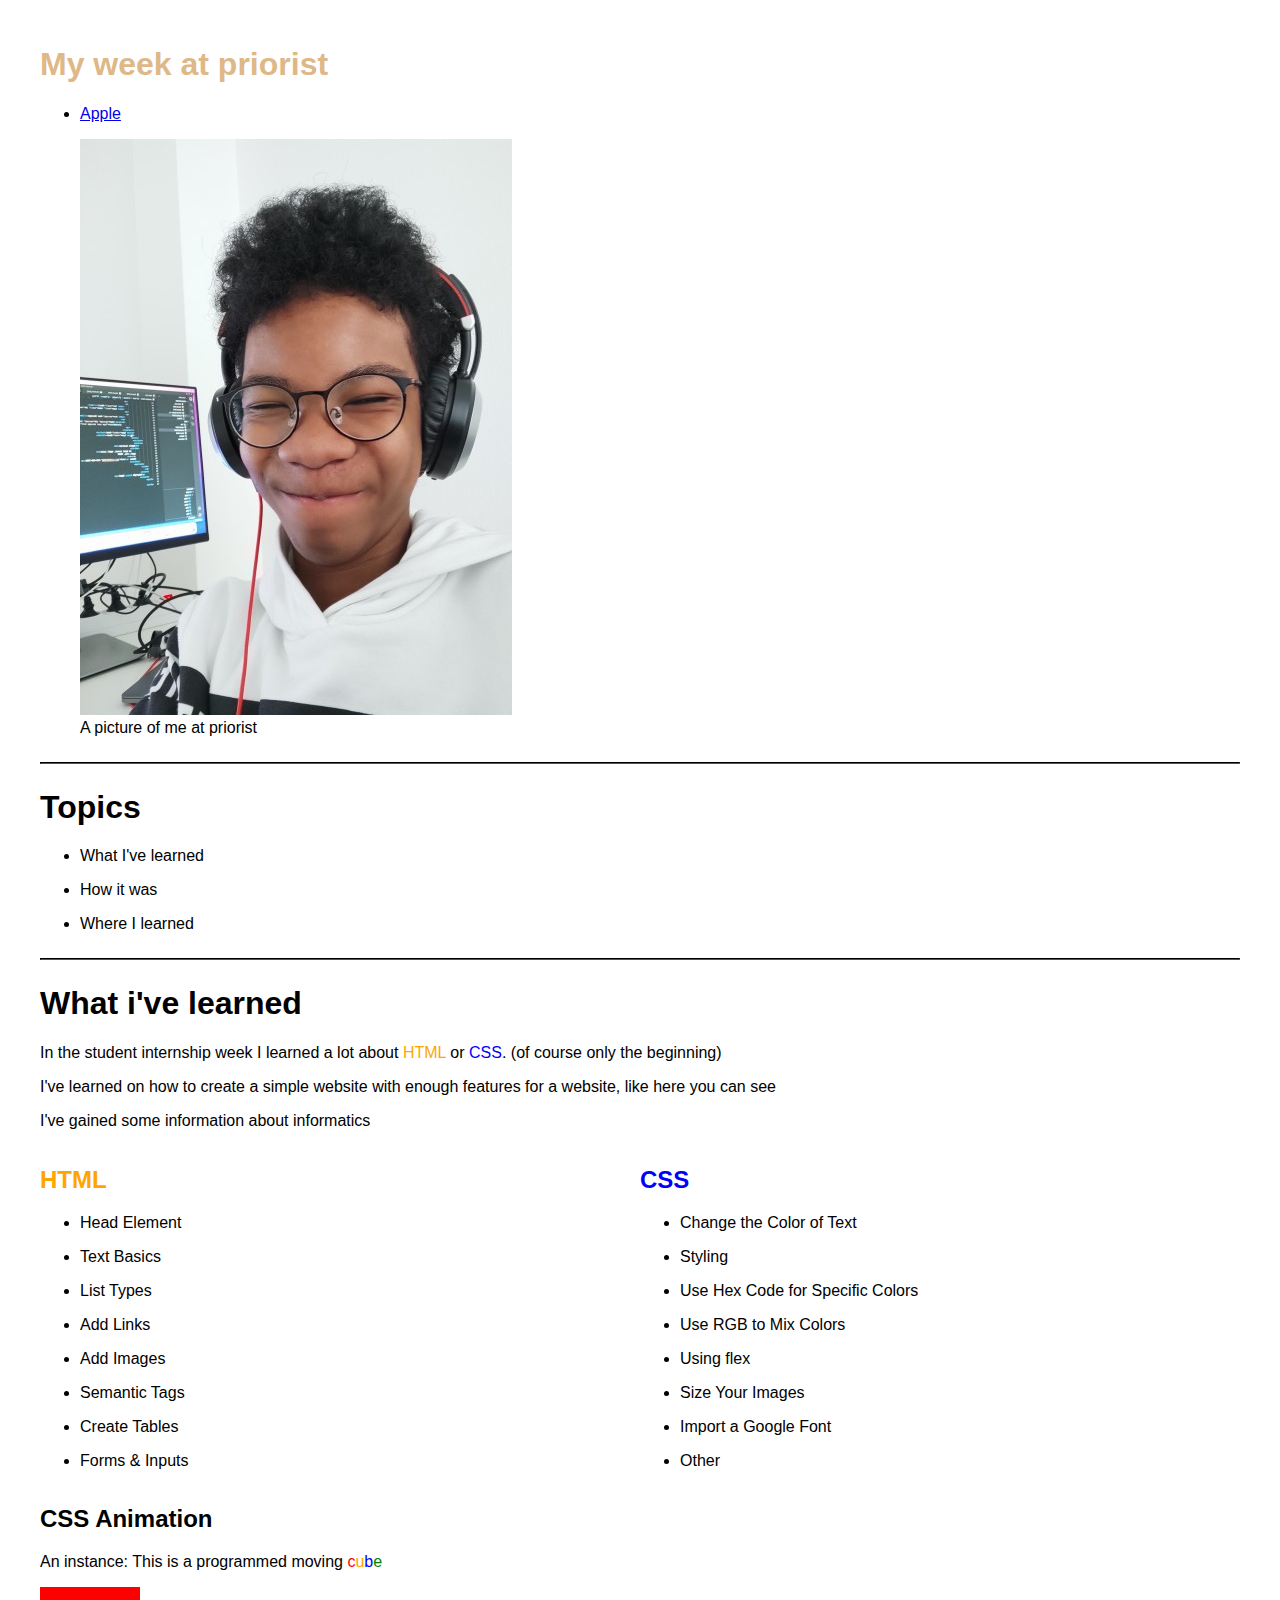
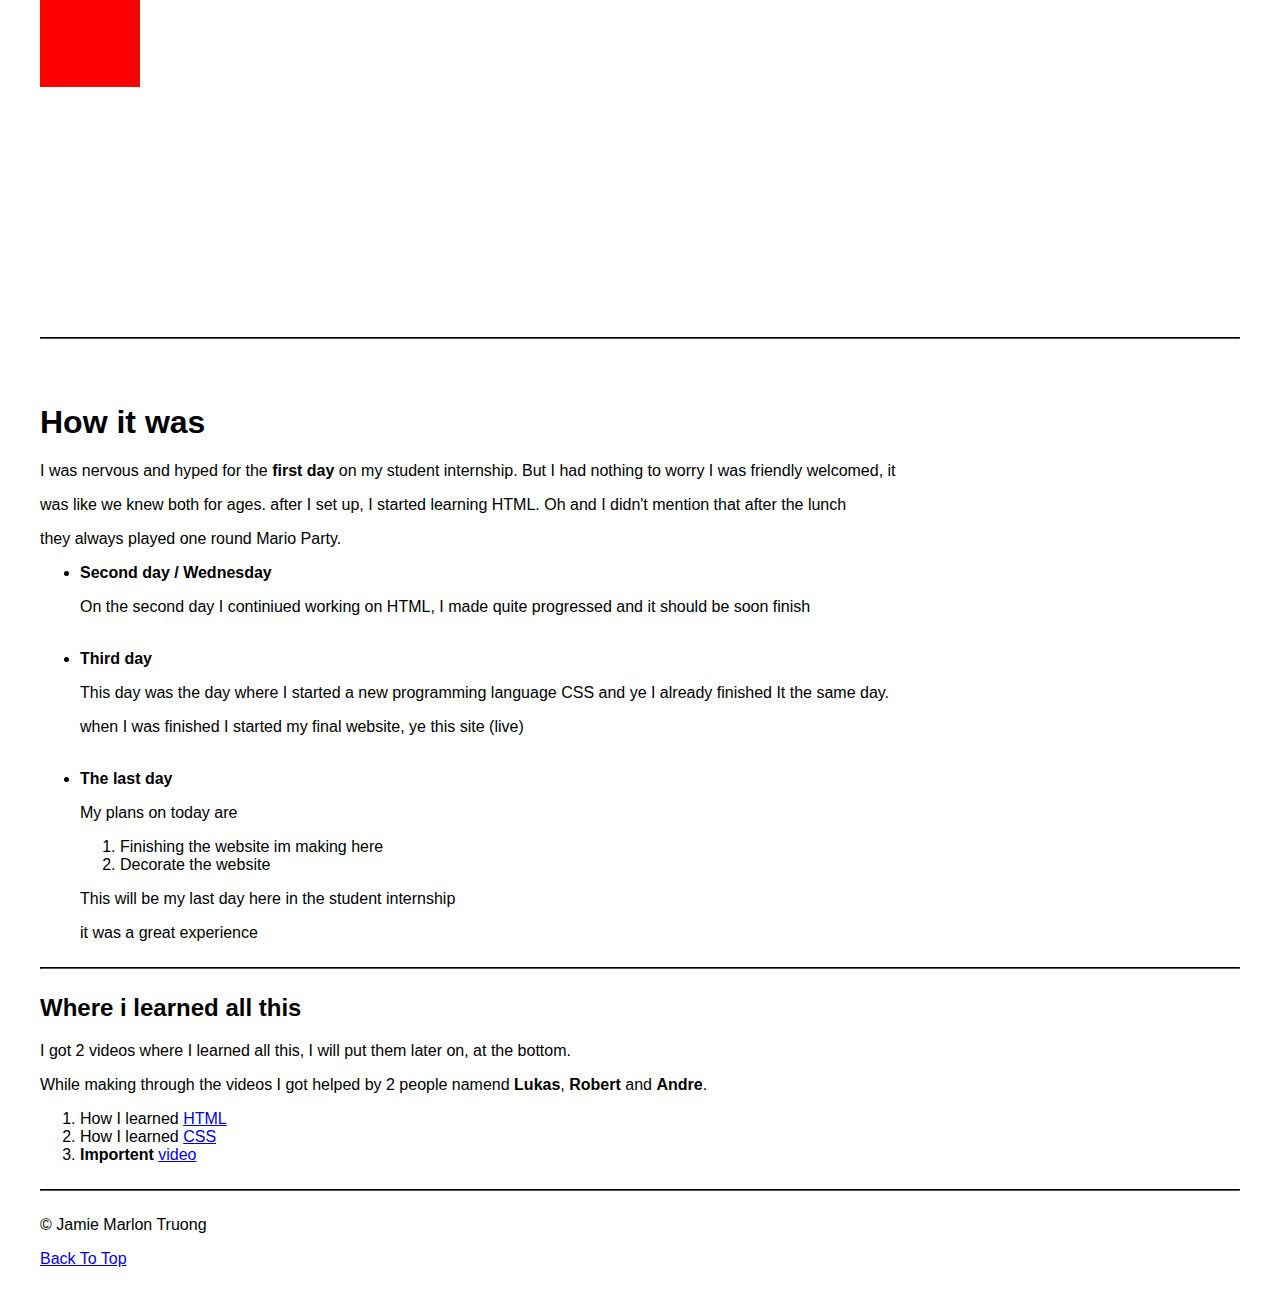
<file: index.html>
<!DOCTYPE html>
<html lang="en">
<head>
    <meta charset="UTF-8">
    <meta name="author" content="Jamie">
    <meta name="description" content="Meine Woche im Schüler Praktikum">
    <title>Meine Woche im Schüler Praktikum</title>
    <link rel="icon" href="favicon.ico" type="image/x-icon">
    <link rel="stylesheet" href="finish.css">
</head>
<body>
    <div class="container">

    <header>
        <h1 style="color:burlywood">My week at priorist</h1>
        <nav>
            <ul>
                <li>
                    <a href="finishcontact.html">Apple</a>
                </li>
            </ul>
        </nav>

        <figure>
            <img src="img/4058.jpg" alt="A picture of me at Priorist" title="Fun experiment"
                width="432" height="576">
            <figcaption>
                A picture of me at priorist
            </figcaption>
        </figure>
    </header>
    <hr>
    <main>
        <h1>Topics</h1>
        <ul>
            <li><p>What I've learned</p></li>
            <li><p>How it was</p></li>
            <li><p>Where I learned </p></li>
        </ul>
        <hr>
        <h1>What i've learned</h1>
        <p>In the student internship week I learned a lot about <span class="orange">HTML</span> or <span class="blue">CSS</span>. (of course only the beginning) </p>
        <p>I've learned on how to create a simple website with enough features for a website, like here you can see</p>
        <p>I've gained some information about informatics </p>
        
        <div class="topics">
            <div class="html-content">
                <h2 class="orange">HTML</h2>
                <ul>
                    <li><p>Head Element</p></li>
                    <li><p>Text Basics</p></li>
                    <li><p>List Types</p></li>
                    <li><p>Add Links</p></li>
                    <li><p>Add Images</p></li>
                    <li><p>Semantic Tags</p></li>
                    <li><p>Create Tables</p></li>
                    <li><p>Forms & Inputs</p></li>
                </ul>
            </div>
            <div class="css-content">
                <h2 class="blue">CSS</h2>
                <ul>
                    <li><p>Change the Color of Text</p></li>
                    <li><p>Styling</p></li>
                    <li><p>Use Hex Code for Specific Colors</p></li>
                    <li><p>Use RGB to Mix Colors</p></li>
                    <li><p>Using flex</p></li>
                    <li><p>Size Your Images</p></li>
                    <li><p>Import a Google Font</p></li>
                    <li><p>Other</p></li>
                </ul>
            </div>
        </div>
        <h2>CSS Animation</h2>
        <p>An instance: This is a programmed moving <span class="red">c</span><span class="orange">u</span><span class="blue">b</span><span class="green">e</span>
        </p>
        
        <div class="example"></div>
        <hr>
        <br>
        <h1>How it was</h1>
        <p>I was nervous and hyped for the <strong>first day</strong> on my student internship. But I had nothing to worry I was friendly welcomed, it</p>
        <p>was like we knew both for ages. after I set up, I started learning HTML. Oh and I didn't mention that after the lunch    </p>
        <p>they always played one round Mario Party.</p>
        <ul>
            <li><p><strong>Second day / Wednesday</strong></p></li>
            <p>On the second day I continiued working on HTML, I made quite progressed and it should be soon finish</p>
            <br>
            <li><strong>Third day</strong></li>
            <p>This day was the day where I started a new programming language CSS and ye I already finished It the same day.</p>
            <p>when I was finished I started my final website, ye this site (live)</p>
            <br>
            <li><strong>The last day</strong></li>
            <p>My plans on today are</p>
            <ol>
                <li>Finishing the website im making here</li>
                <li>Decorate the website</li>
            </ol>
            <p>This will be my last day here in the student internship</p>
            <p>it was a great experience </p>
        </ul>
        <hr>
        <h2>Where i learned all this</h2>
        I got 2 videos where I learned all this, I will put them later on, at the bottom.
        <p>While making through the videos I got helped by 2 people namend <strong>Lukas</strong>, <strong>Robert</strong> and <strong>Andre</strong>.</p>
    <ol>
        <li>How I learned <a href="https://www.youtube.com/watch?v=kUMe1FH4CHE">HTML</a></li>
        <li>How I learned <a href="https://www.youtube.com/watch?v=ieTHC78giGQ">CSS</a></li>
        <li><strong>Importent</strong> <a href="https://www.youtube.com/watch?v=dQw4w9WgXcQ">video</a></li>
    </ol>
    </main>
    <hr>
    <footer>
        <p> &copy; Jamie Marlon Truong</p>
    </footer>
    <p>
        <a href="#">Back To Top</a>
    </p>
    </div>
</body>

</html>
<!--TODO: Bild an Anpfang noch inplentieren

Upgrade finishcontact.html
</file>
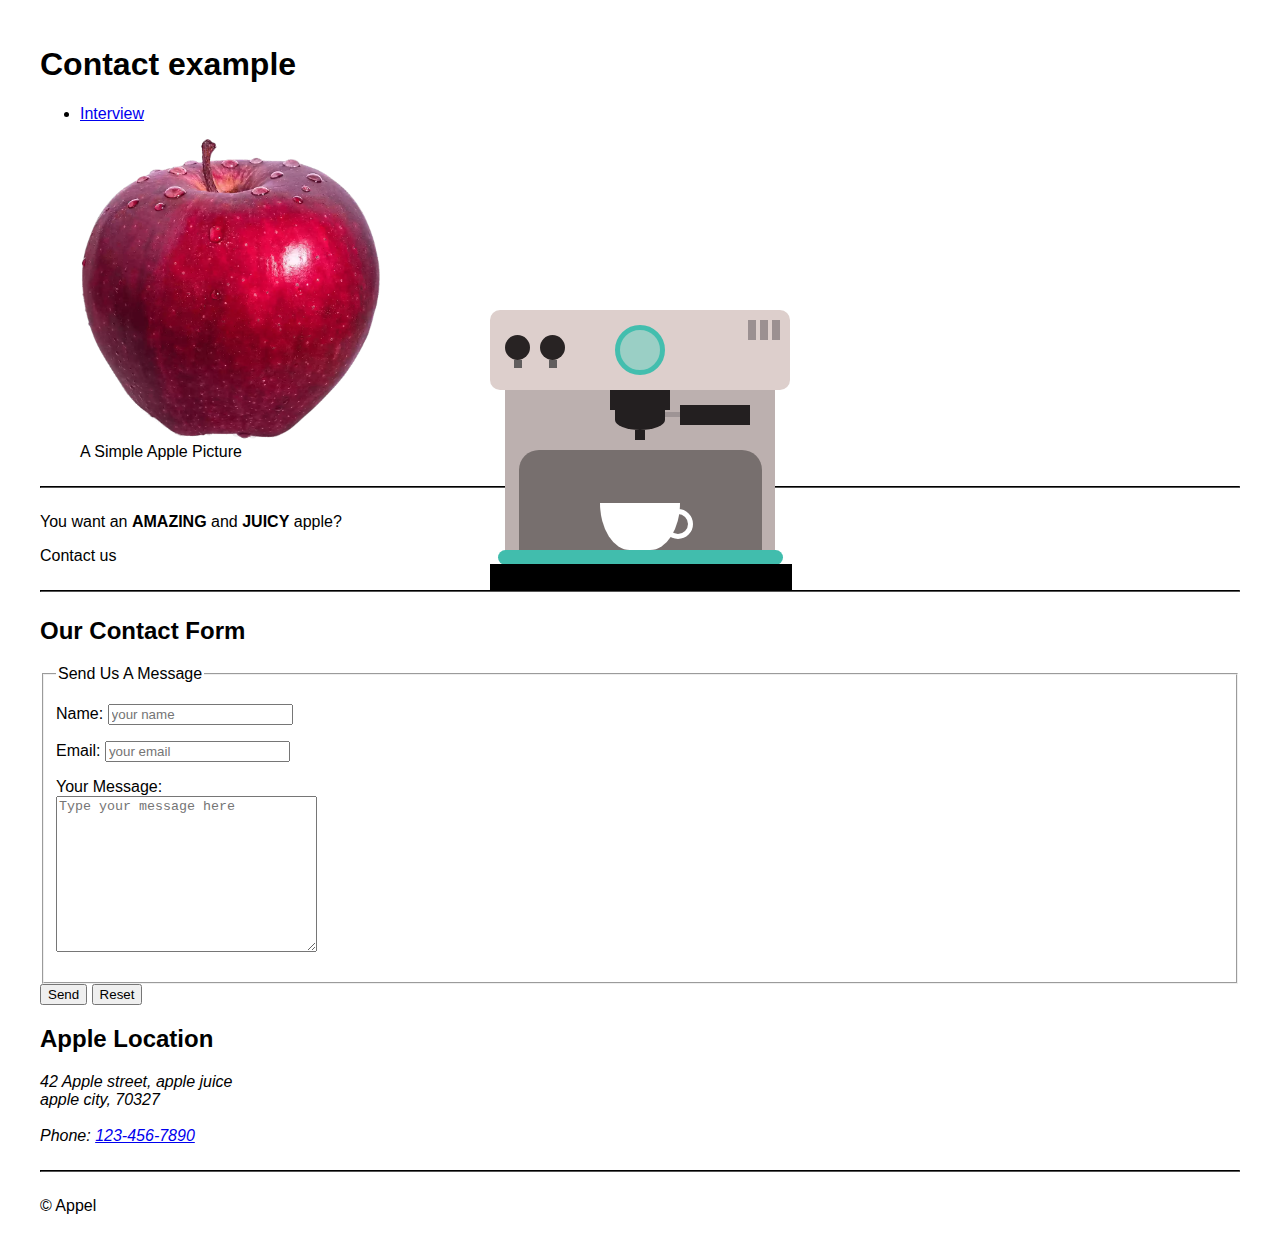
<file: finishcontact.html>
<!DOCTYPE html>
<html lang="en">

<head>
    <meta charset="UTF-8">
    <meta name="author" content="Jamie">
    <meta name="description" content="Contact example">
    <title>https://Jamie.com</title>
    <link rel="icon" href="favicon.jpeg" type="image/jpeg">
    <link rel="stylesheet" href="finish.css">
</head>

<body>
    <div class="container">
    <header>
        <h1>Contact example</h1>
        <nav>
            <ul>
                <li>
                    <a href="index.html">Interview</a>
                </li>
            </ul>
        </nav>

        <figure>
            <img src="img/appel.png" alt="appel png" title="Apple"
                width="300" height="300">
            <figcaption>
                A Simple Apple Picture
            </figcaption>
        </figure>
    </header>
    <hr>
    <p>You want an <strong>AMAZING</strong> and <strong>JUICY</strong> apple?</p>
    <p>Contact us</p>
    <hr>

        <main>
        <section>
            <h2>Our Contact Form</h2>

            <form action="https://httpbin.org/get" method="get">
                <fieldset>
                    <legend>Send Us A Message</legend>
                    <p>
                        <label for="name">Name:</label>
                        <input type="text" name="name" id="name" placeholder="your name" required>
                    </p>
                    <p>
                        <label for="email">Email:</label>
                        <input type="email" name="email" id="email" placeholder="your email" required>
                    </p>
                    <p>
                        <label for="message">Your Message:</label>
                        <br>
                        <textarea name="message" id="message" cols="30" rows="10"
                            placeholder="Type your message here"></textarea>
                    </p>
                </fieldset>
                <button type="submit">Send</button>
                <button type="reset">Reset</button>
            </form>
        </section>
        <section>
            <h2>Apple Location</h2>
            <address>
                    42 Apple street, apple juice<br>
                apple city, 70327
                <br><br>
                Phone: <a href="tel:+1234567890">123-456-7890</a>
            </address>
        </section>
    </main>
    <hr>
    <footer>
        <p> &copy; Appel</p>
        <div class="container2">
    <div class="coffee-header">
      <div class="coffee-header__buttons coffee-header__button-one"></div>
      <div class="coffee-header__buttons coffee-header__button-two"></div>
      <div class="coffee-header__display"></div>
      <div class="coffee-header__details"></div>
    </div>
    <div class="coffee-medium">
      <div class="coffe-medium__exit"></div>
      <div class="coffee-medium__arm"></div>
      <div class="coffee-medium__liquid"></div>
      <div class="coffee-medium__smoke coffee-medium__smoke-one"></div>
      <div class="coffee-medium__smoke coffee-medium__smoke-two"></div>
      <div class="coffee-medium__smoke coffee-medium__smoke-three"></div>
      <div class="coffee-medium__smoke coffee-medium__smoke-for"></div>
      <div class="coffee-medium__cup"></div>
    </div>
    <div class="coffee-footer"></div>
  </div>
    </footer>
</div>
</body>

</html>
<!--TODO:HTML und CCS in einzelt themen machen (HTML alles was ich gelernt habe)((how it was)vll das in tage machen jeden tag einzelt dokumentieren)
((where i learned)ich hab es von lukas und robert gelernt (die vids links auch rein machen)) nicht vergessen das bild an apfang zu machen
weil es grad mein handy grad ist. Biler von mir oder den raum machen
</file>
<file: finish.css>
body {
    font-family: Verdana, Geneva, Tahoma, sans-serif;
    margin: 0;
    padding: 0;
}

.sendright {
    float: right;
}

.topics {
    display: flex;
}

.html-content {
    flex: 50%;
}
.css-content {
    flex: 50%;
}

div.example {
    width: 100px;
    height: 100px;
    background-color: red;
    position: relative;
    animation-name: example;
    animation-duration: 4s;
    animation-iteration-count: infinite;
    margin-bottom: 250px;
}
    
@keyframes example {
    0%   {background-color:red; left:0px; top:0px;}
    25%  {background-color:yellow; left:200px; top:0px;}
    50%  {background-color:blue; left:200px; top:200px;}
    75%  {background-color:green; left:0px; top:200px;}
    100% {background-color:red; left:0px; top:0px;}
}

.red {
    color: red
}

.orange {
    color: orange
}

.blue {
    color: blue
}

.green {
    color: green
}

.crimson {
    color: crimson
}

.container {
    max-width: 1200px;
    margin: 0 auto;
    padding: 25px;
    background-color: #ffffff;
}

hr {
    border-color: black;
    margin: 25px 0px;
}

.container2 {
    width: 300px;
    height: 280px;
    position: absolute;
    top: calc(50% - 140px);
    left: calc(50% - 150px);
  }
  .coffee-header {
    width: 100%;
    height: 80px;
    position: absolute;
    top: 0;
    left: 0;
    background-color: #ddcfcc;
    border-radius: 10px;
  }
  .coffee-header__buttons {
    width: 25px;
    height: 25px;
    position: absolute;
    top: 25px;
    background-color: #282323;
    border-radius: 50%;
  }
  .coffee-header__buttons::after {
    content: "";
    width: 8px;
    height: 8px;
    position: absolute;
    bottom: -8px;
    left: calc(50% - 4px);
    background-color: #615e5e;
  }
  .coffee-header__button-one {
    left: 15px;
  }
  .coffee-header__button-two {
    left: 50px;
  }
  .coffee-header__display {
    width: 50px;
    height: 50px;
    position: absolute;
    top: calc(50% - 25px);
    left: calc(50% - 25px);
    border-radius: 50%;
    background-color: #9acfc5;
    border: 5px solid #43beae;
    box-sizing: border-box;
  }
  .coffee-header__details {
    width: 8px;
    height: 20px;
    position: absolute;
    top: 10px;
    right: 10px;
    background-color: #9b9091;
    box-shadow: -12px 0 0 #9b9091, -24px 0 0 #9b9091;
  }
  .coffee-medium {
    width: 90%;
    height: 160px;
    position: absolute;
    top: 80px;
    left: calc(50% - 45%);
    background-color: #bcb0af;
  }
  .coffee-medium:before {
    content: "";
    width: 90%;
    height: 100px;
    background-color: #776f6e;
    position: absolute;
    bottom: 0;
    left: calc(50% - 45%);
    border-radius: 20px 20px 0 0;
  }
  .coffe-medium__exit {
    width: 60px;
    height: 20px;
    position: absolute;
    top: 0;
    left: calc(50% - 30px);
    background-color: #231f20;
  }
  .coffe-medium__exit::before {
    content: "";
    width: 50px;
    height: 20px;
    border-radius: 0 0 50% 50%;
    position: absolute;
    bottom: -20px;
    left: calc(50% - 25px);
    background-color: #231f20;
  }
  .coffe-medium__exit::after {
    content: "";
    width: 10px;
    height: 10px;
    position: absolute;
    bottom: -30px;
    left: calc(50% - 5px);
    background-color: #231f20;
  }
  .coffee-medium__arm {
    width: 70px;
    height: 20px;
    position: absolute;
    top: 15px;
    right: 25px;
    background-color: #231f20;
  }
  .coffee-medium__arm::before {
    content: "";
    width: 15px;
    height: 5px;
    position: absolute;
    top: 7px;
    left: -15px;
    background-color: #9e9495;
  }
  .coffee-medium__cup {
    width: 80px;
    height: 47px;
    position: absolute;
    bottom: 0;
    left: calc(50% - 40px);
    background-color: #FFF;
    border-radius: 0 0 70px 70px / 0 0 110px 110px;
  }
  .coffee-medium__cup::after {
    content: "";
    width: 20px;
    height: 20px;
    position: absolute;
    top: 6px;
    right: -13px;
    border: 5px solid #FFF;
    border-radius: 50%;
  }
  @keyframes liquid {
    0% {
      height: 0px;  
      opacity: 1;
    }
    5% {
      height: 0px;  
      opacity: 1;
    }
    20% {
      height: 62px;  
      opacity: 1;
    }
    95% {
      height: 62px;
      opacity: 1;
    }
    100% {
      height: 62px;
      opacity: 0;
    }
  }
  .coffee-medium__liquid {
    width: 6px;
    height: 63px;
    opacity: 0;
    position: absolute;
    top: 50px;
    left: calc(50% - 3px);
    background-color: #74372b;
    animation: liquid 4s 4s linear infinite;
  }
  .coffee-medium__smoke {
    width: 8px;
    height: 20px;
    position: absolute;  
    border-radius: 5px;
    background-color: #b3aeae;
  }
  @keyframes smokeOne {
    0% {
      bottom: 20px;
      opacity: 0;
    }
    40% {
      bottom: 50px;
      opacity: .5;
    }
    80% {
      bottom: 80px;
      opacity: .3;
    }
    100% {
      bottom: 80px;
      opacity: 0;
    }
  }
  @keyframes smokeTwo {
    0% {
      bottom: 40px;
      opacity: 0;
    }
    40% {
      bottom: 70px;
      opacity: .5;
    }
    80% {
      bottom: 80px;
      opacity: .3;
    }
    100% {
      bottom: 80px;
      opacity: 0;
    }
  }
  .coffee-medium__smoke-one {
    opacity: 0;
    bottom: 50px;
    left: 102px;
    animation: smokeOne 3s 4s linear infinite;
  }
  .coffee-medium__smoke-two {
    opacity: 0;
    bottom: 70px;
    left: 118px;
    animation: smokeTwo 3s 5s linear infinite;
  }
  .coffee-medium__smoke-three {
    opacity: 0;
    bottom: 65px;
    right: 118px;
    animation: smokeTwo 3s 6s linear infinite;
  }
  .coffee-medium__smoke-for {
    opacity: 0;
    bottom: 50px;
    right: 102px;
    animation: smokeOne 3s 5s linear infinite;
  }
  .coffee-footer {
    width: 95%;
    height: 15px;
    position: absolute;
    bottom: 25px;
    left: calc(50% - 47.5%);
    background-color: #41bdad;
    border-radius: 10px;
  }
  .coffee-footer::after {
    content: "";
    width: 106%;
    height: 26px;
    position: absolute;
    bottom: -25px;
    left: -8px;
    background-color: #000;
  }
</file>
